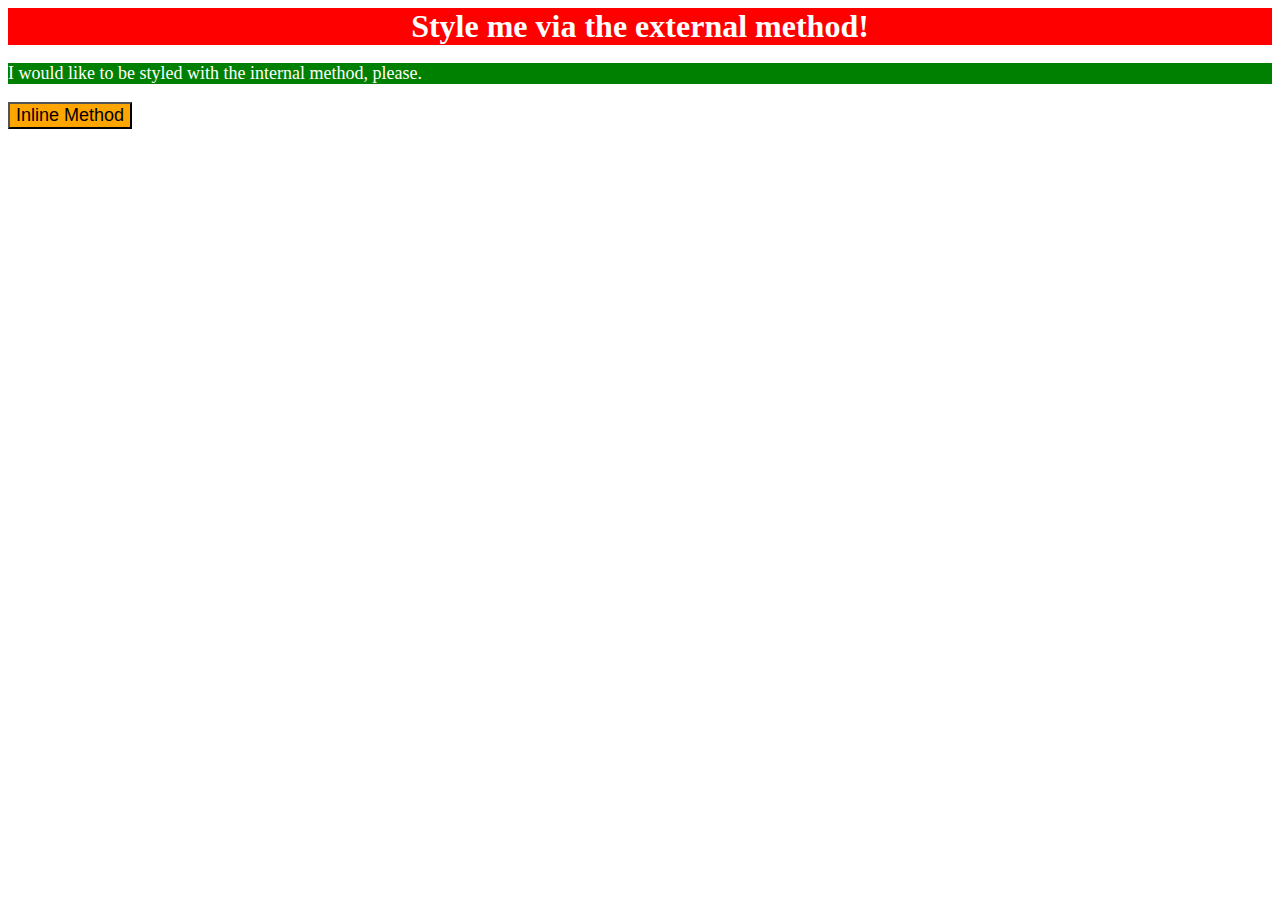
<file: foundations/01-css-methods/index.html>
<!DOCTYPE html>
<html lang="en">
  <head>
    <meta charset="UTF-8">
    <meta http-equiv="X-UA-Compatible" content="IE=edge">
    <meta name="viewport" content="width=device-width, initial-scale=1.0">
    <link rel="stylesheet" href="styles.css">
    <style>
      p {
        background-color: green;
        color: white;
        font-size: 18px;
      }
    </style>
    <title>Methods for Adding CSS</title>
  </head>
  <body>
    <div>Style me via the external method!</div>
    <p>I would like to be styled with the internal method, please.</p>
    <button style= "font-size: 18px; background-color: orange;">Inline Method</button>
  </body>
</html>
</file>
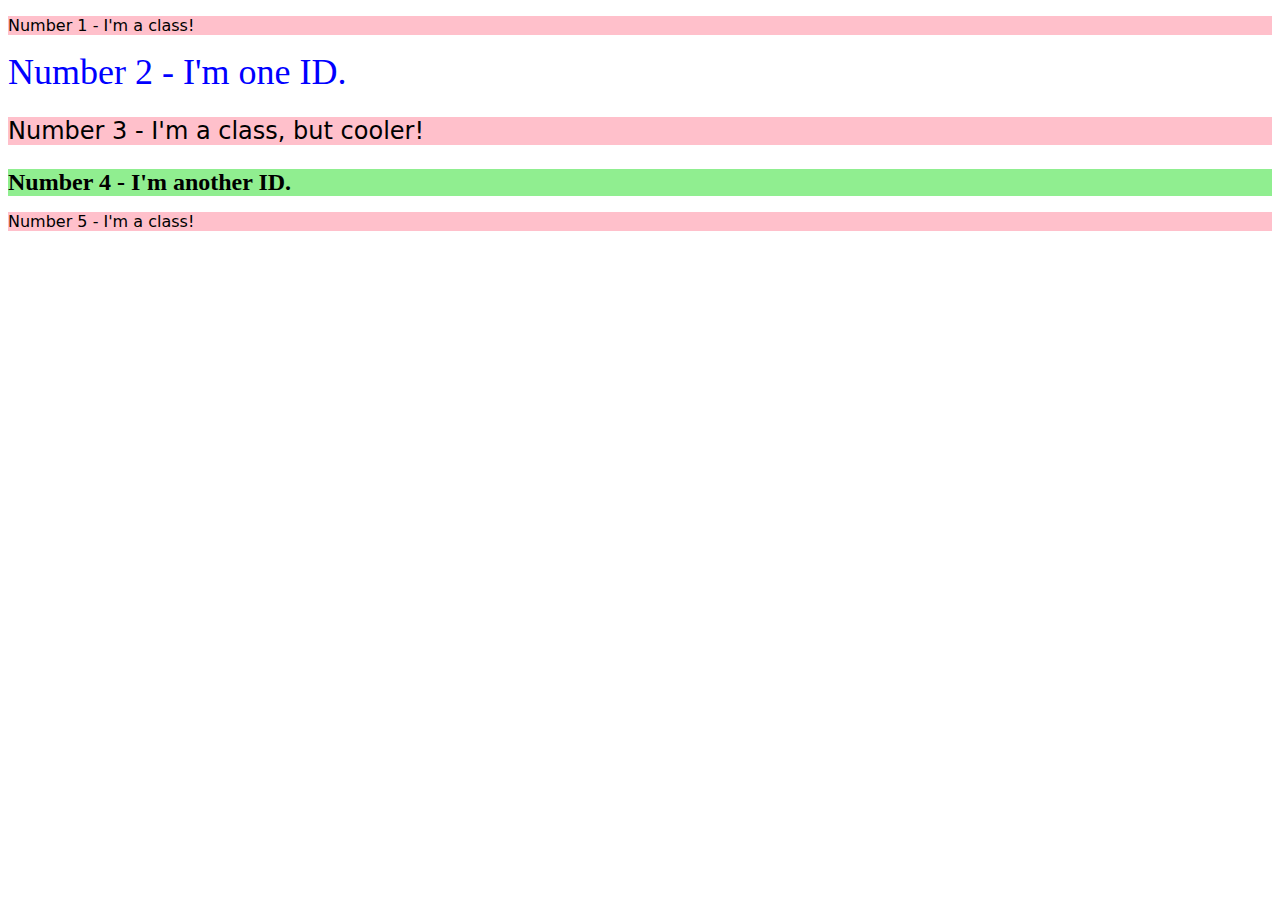
<file: foundations/02-class-id-selectors/index.html>
<!DOCTYPE html>
<html lang="en">
  <head>
    <meta charset="UTF-8">
    <meta http-equiv="X-UA-Compatible" content="IE=edge">
    <meta name="viewport" content="width=device-width, initial-scale=1.0">
    <title>Class and ID Selectors</title>
    <link rel="stylesheet" href="style.css">
  </head>
  <body>
    <p class="odd">Number 1 - I'm a class!</p>
    <div id="two" class="even">Number 2 - I'm one ID.</div>
    <p class="odd third">Number 3 - I'm a class, but cooler!</p>
    <div id="four" class="even fourth">Number 4 - I'm another ID.</div>
    <p class="odd">Number 5 - I'm a class!</p>
  </body>
</html>
</file>
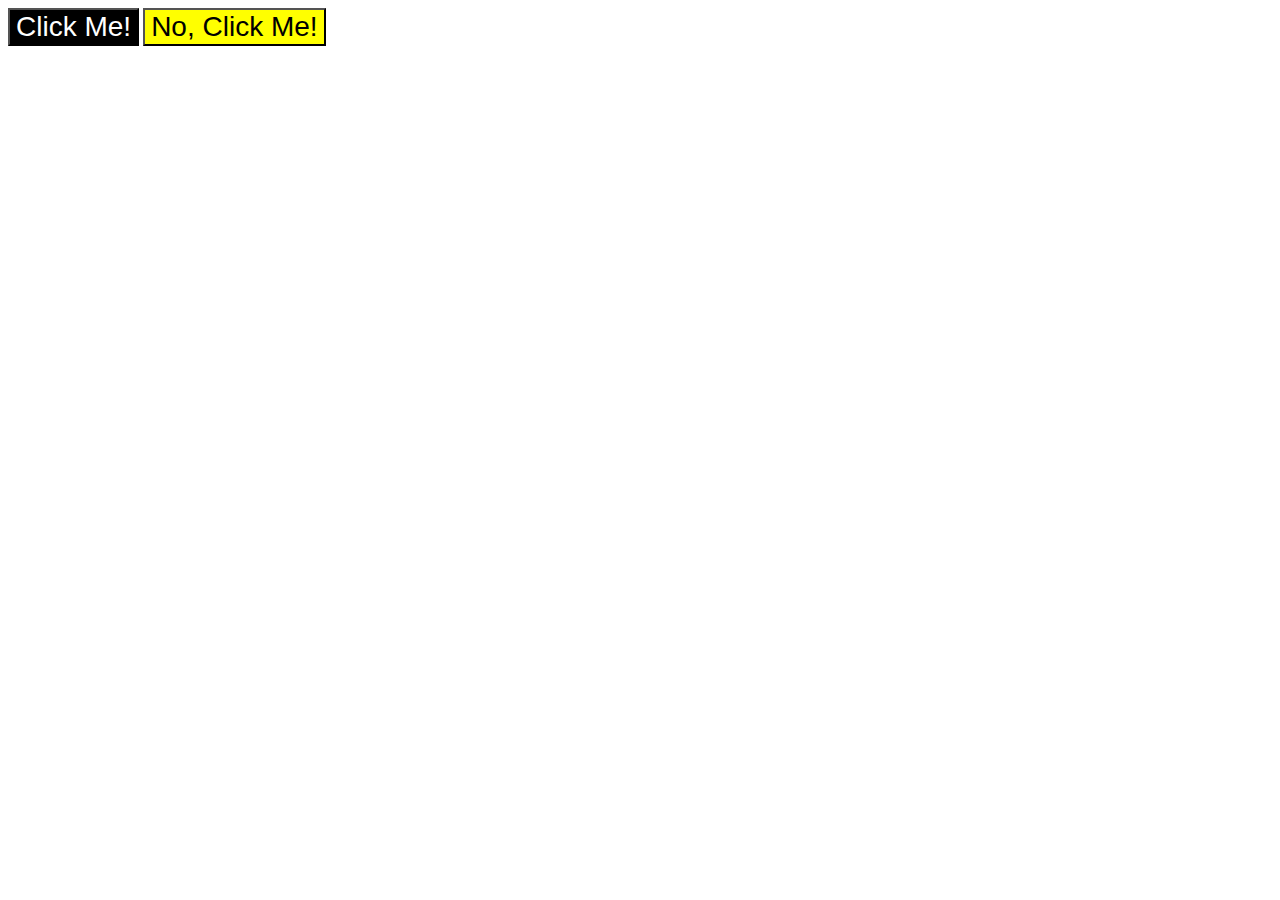
<file: foundations/03-grouping-selectors/index.html>
<!DOCTYPE html>
<html lang="en">
  <head>
    <meta charset="UTF-8">
    <meta http-equiv="X-UA-Compatible" content="IE=edge">
    <meta name="viewport" content="width=device-width, initial-scale=1.0">
    <title>Grouping Selectors</title>
    <link rel="stylesheet" href="style.css">
  </head>
  <body>
    <button class="first">Click Me!</button>
    <button class="second">No, Click Me!</button>
  </body>
</html>
</file>
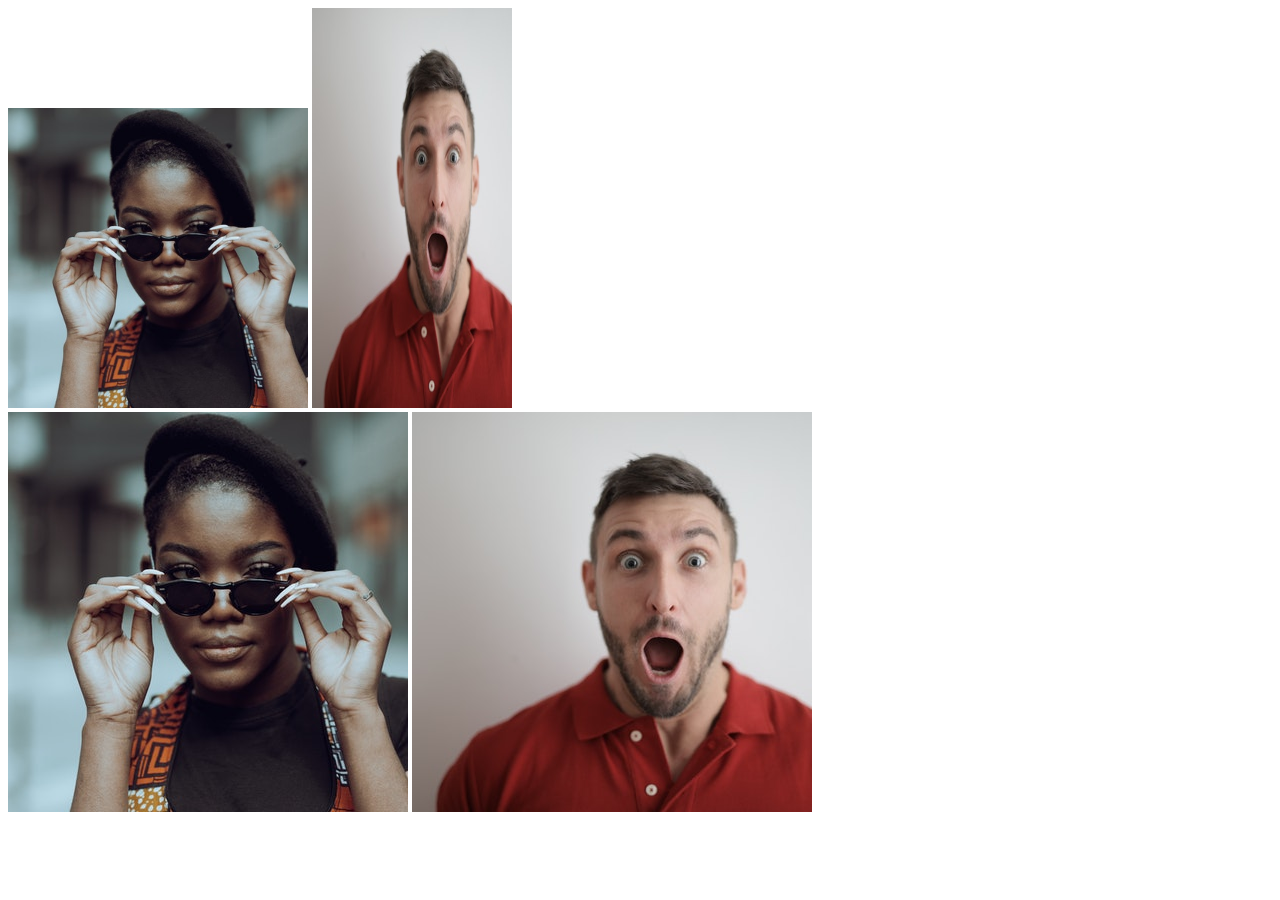
<file: foundations/04-chaining-selectors/index.html>
<!DOCTYPE html>
<html lang="en">
  <head>
    <meta charset="UTF-8">
    <meta http-equiv="X-UA-Compatible" content="IE=edge">
    <meta name="viewport" content="width=device-width, initial-scale=1.0">
    <title>Chaining Selectors</title>
    <link rel="stylesheet" href="style.css">
  </head>
  <body>
    <!-- Check image source path. Review Foundations lesson - Links and Images -->
    <!-- Use the classes BELOW this line -->
    <div>
      <img class="avatar proportioned" src="./images/pexels-katho-mutodo-8434791.jpg" alt="Woman with glasses">
      <img class="avatar distorted" src="./images/pexels-andrea-piacquadio-3777931.jpg" alt="Man with surprised expression">
    </div>
    <!-- Use the classes ABOVE this line -->
    <div>
      <img class="original proportioned" src="./images/pexels-katho-mutodo-8434791.jpg" alt="Woman with glasses">
      <img class="original distorted" src="./images/pexels-andrea-piacquadio-3777931.jpg" alt="Man with surprised expression">
    </div>
  </body>
</html>
</file>
<file: foundations/01-css-methods/styles.css>
/*
* `div`: a red background, white text, a font size of 32px, center aligned, and bold
* `p`: a green background, white text, and a font size of 18px
* `button`: an orange background and a font size of 18px
*/

div {
   background-color: red;
   color: white;
   font-size: 32px;
   text-align: center;
   font-weight: bold;
}
</file>
<file: foundations/02-class-id-selectors/style.css>
/*
* **All odd numbered elements**: a light red/pink background, and a list of fonts containing `Verdana` and `DejaVu Sans` with `sans-serif` as a fallback
* **The second element**: blue text and a font size of 36px
* **The third element**: in addition to the styles for all odd numbered elements, add a font size of 24px
* **The fourth element**: a light green background, a font size of 24px, and bold

Quick tip: in VS Code, you can change which format colors are displayed in RGB, HEX, or HSL by hovering over the color value in the CSS and clicking the top of the popup that appears!
*/

.odd {
    background-color: pink;
    font-family: Verdana, 'DejaVu Sans', sans-serif;
}

#two {
    color: blue;
    font-size: 36px;
}

.odd.third {
    font-size: 24px;
}

#four {
    background-color: lightgreen;
    font-size: 24px;
    font-weight: bold;
}
</file>
<file: foundations/03-grouping-selectors/style.css>
/*
* **The first element**: a black background and white text
* **The second element**: a yellow background
* **Both elements**: a font size of 28px and a list of fonts containing `Helvetica` and `Times New Roman`, with `sans-serif` as a fallback 

## Desired Outcome
![desired outcome](./desired-outcome.png)


### Self Check
- Does each element have a unique class name?
- Did you use the grouping selector for styles that both elements share?
- Did you make separate rules for the styles unique to each element?
*/

.first {
    background-color: black;
    color: white;
}

.second {
    background-color: yellow;
}

.first, .second {
    font-size: 28px;
    font-family: Helvetica, 'Times New Roman', sans-serif;
}
</file>
<file: foundations/04-chaining-selectors/style.css>
/* 
* Make the element with both the `avatar` and `proportioned` classes 300 pixels wide, then give it a height so that it retains its original square proportions (don't hardcode in a pixel value for the height!).
* Make the element with both the `avatar` and `distorted` classes 200 pixels wide, then make its height twice as big as its width (here you should hardcode in a pixel value).
*/

.avatar.proportioned {
    width: 300px;
    height: auto;
}

.avatar.distorted {
    width: 200px;
    height: 400px;
}
</file>
